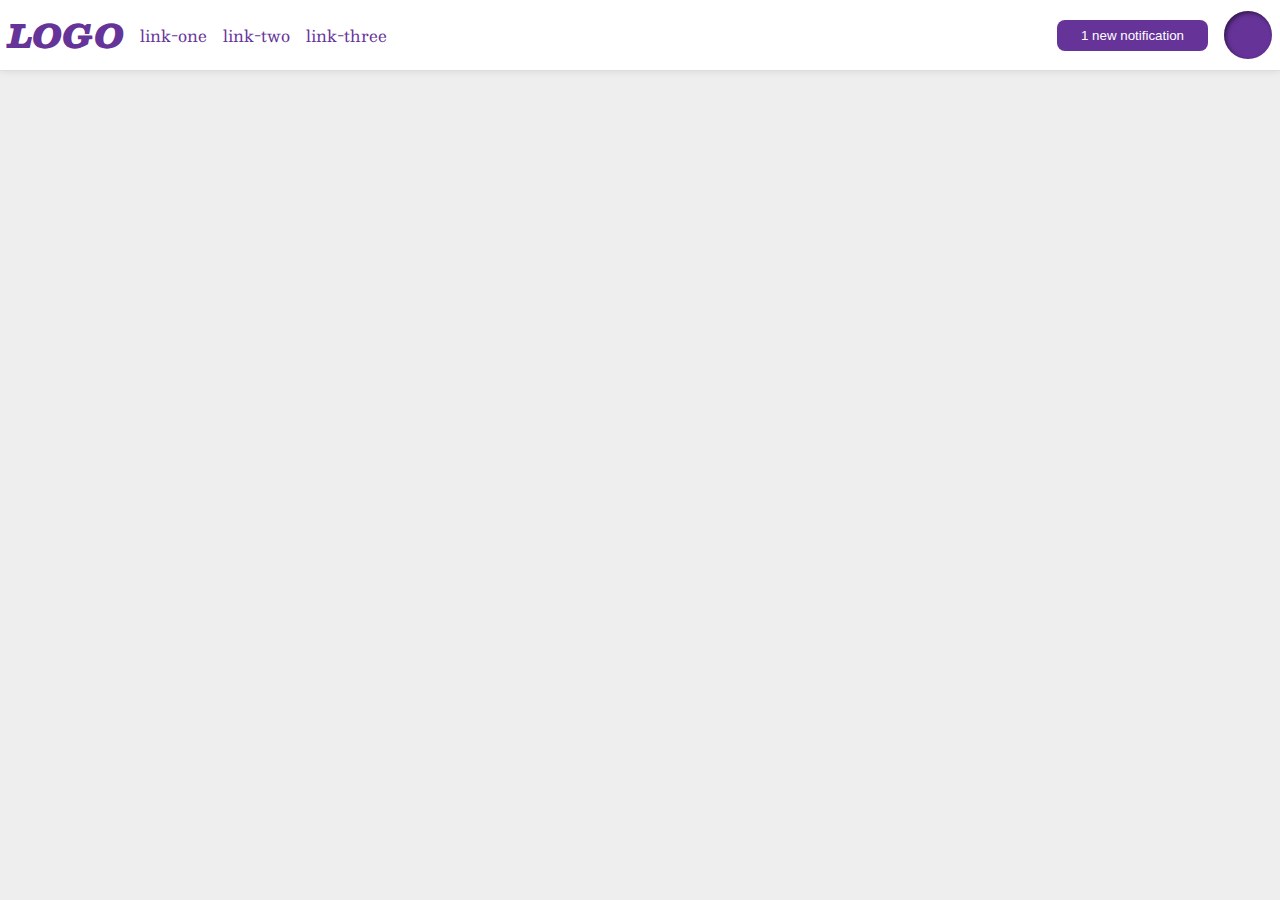
<file: foundations/flex/03-flex-header-2/index.html>
<!DOCTYPE html>
<html lang="en">
  <head>
    <meta charset="UTF-8">
    <meta http-equiv="X-UA-Compatible" content="IE=edge">
    <meta name="viewport" content="width=device-width, initial-scale=1.0">
    <title>Flex Header 2</title>
    <link rel="stylesheet" href="style.css">
  </head>
  <body>
    <div class="header">
      <div class="left">
        <div class="logo">
          LOGO
        </div>
        <ul class="links">
          <li><a href="https://google.com">link-one</a></li>
          <li><a href="https://google.com">link-two</a></li>
          <li><a href="https://google.com">link-three</a></li>
        </ul>
      </div>
      <div class="right">
        <button class="notifications">
          1 new notification
        </button>
        <div class="profile-image"></div>
      </div>
    </div>
  </body>
</html>
</file>
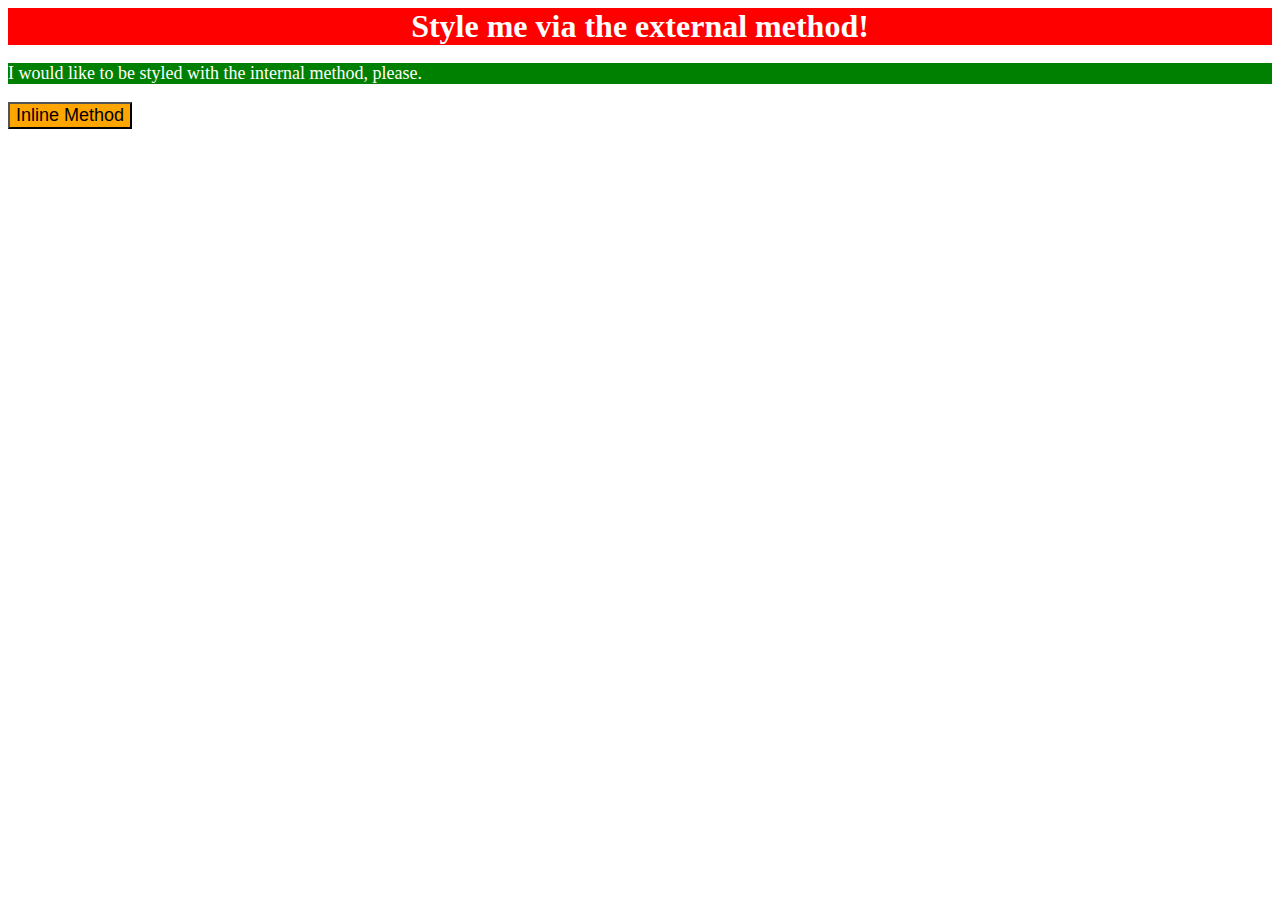
<file: foundations/intro-to-css/01-css-methods/index.html>
<!DOCTYPE html>
<html lang="en">
  <head>
    <meta charset="UTF-8">
    <meta http-equiv="X-UA-Compatible" content="IE=edge">
    <meta name="viewport" content="width=device-width, initial-scale=1.0">
    <title>Methods for Adding CSS</title>
    <link rel="stylesheet" href="style.css">
    <style>
    p{
    background-color: green;
    color: white;
    font-size: 18px;
    } 
    </style>
  </head>
  <body>
    <div>Style me via the external method!</div>
    <p>I would like to be styled with the internal method, please.</p>
    <button style="background-color: orange; font-size: 18px;">Inline Method</button>
  </body>
</html>
</file>
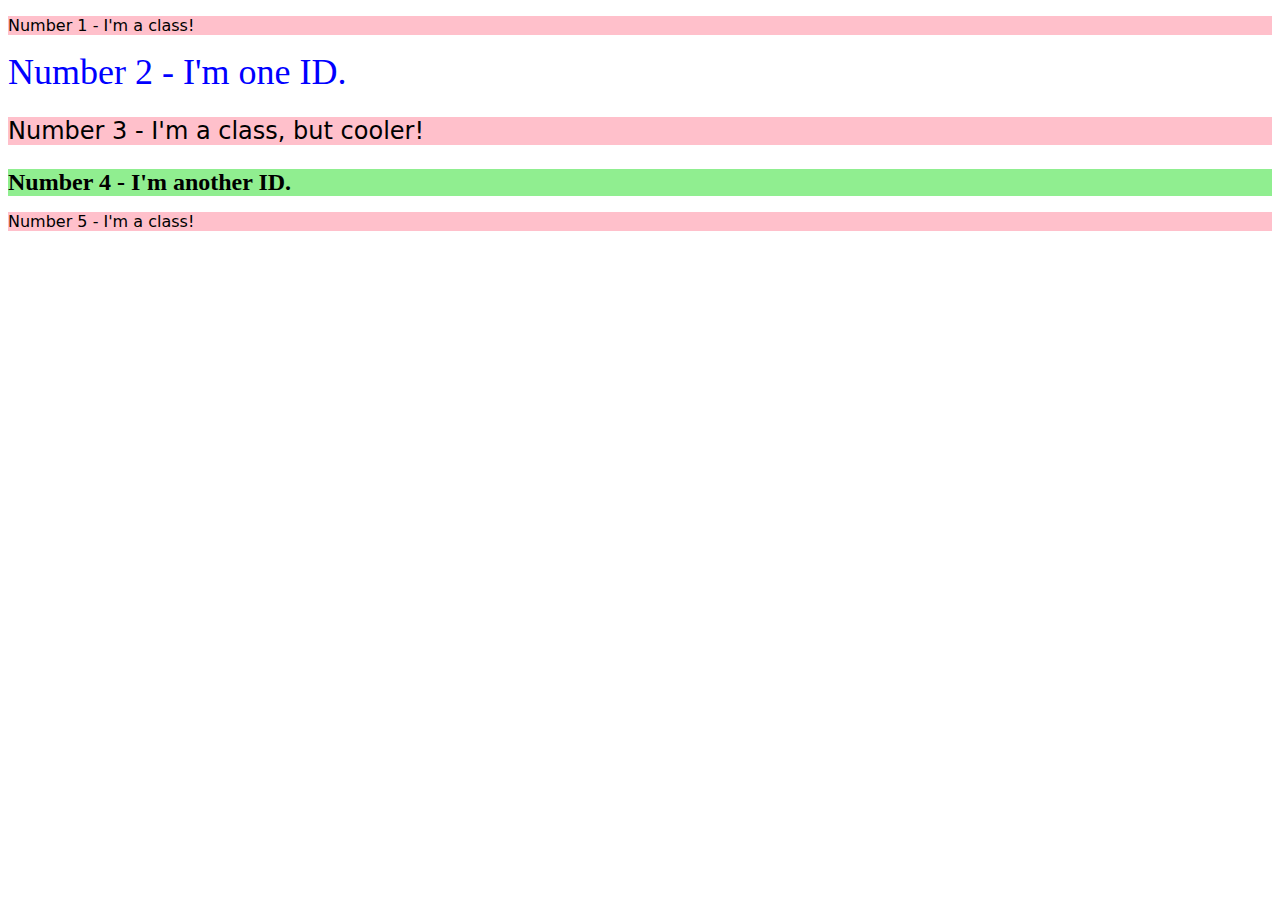
<file: foundations/intro-to-css/02-class-id-selectors/index.html>
<!DOCTYPE html>
<html lang="en">
  <head>
    <meta charset="UTF-8">
    <meta http-equiv="X-UA-Compatible" content="IE=edge">
    <meta name="viewport" content="width=device-width, initial-scale=1.0">
    <title>Class and ID Selectors</title>
    <link rel="stylesheet" href="style.css">
  </head>
  <body>
    <p class="odd_no">Number 1 - I'm a class!</p>
    <div id="num_2">Number 2 - I'm one ID.</div>
    <p class="odd_no" style="font-size: 24px;">Number 3 - I'm a class, but cooler!</p>
    <div id="num_4">Number 4 - I'm another ID.</div>
    <p class="odd_no">Number 5 - I'm a class!</p>
  </body>
</html>
</file>
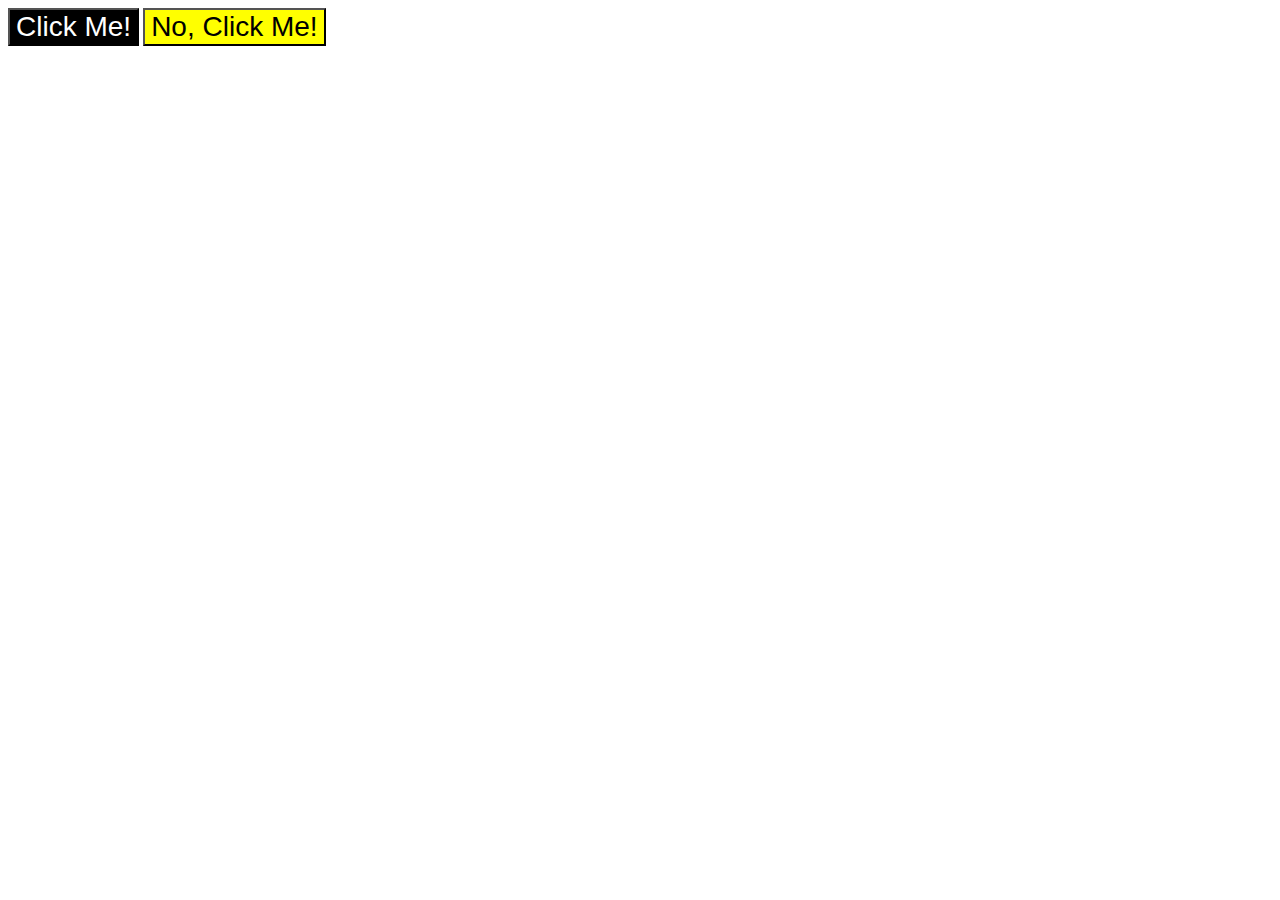
<file: foundations/intro-to-css/03-grouping-selectors/index.html>
<!DOCTYPE html>
<html lang="en">
  <head>
    <meta charset="UTF-8">
    <meta http-equiv="X-UA-Compatible" content="IE=edge">
    <meta name="viewport" content="width=device-width, initial-scale=1.0">
    <title>Grouping Selectors</title>
    <link rel="stylesheet" href="style.css">
  </head>
  <body>
    <button class="Button" id="first">Click Me!</button>
    <button class="Button" id="second">No, Click Me!</button>
  </body>
</html>
</file>
<file: foundations/flex/03-flex-header-2/style.css>
/* this is some magical font-importing.  
you'll learn about it later. */
@import url('https://fonts.googleapis.com/css2?family=Besley:ital,wght@0,400;1,900&display=swap');

body {
  margin: 0;
  background: #eee;
  font-family: Besley, serif;
}

.header {
  background: white;
  border-bottom: 1px solid #ddd;
  box-shadow: 0 0 8px rgba(0,0,0,.1);
}

.profile-image {
  background: rebeccapurple;
  box-shadow: inset 2px 2px 4px rgba(0,0,0,.5);
  border-radius: 50%;
  width: 48px;
  height: 48px;
}

.logo {
  color: rebeccapurple;
  font-size: 32px;
  font-weight: 900;
  font-style: italic;
}

button {
  border: none;
  border-radius: 8px;
  background: rebeccapurple;
  color: white;
  padding: 8px 24px;
}

a {
  /* this removes the line under our links */
  text-decoration: none;
  color: rebeccapurple;
}

ul {
  list-style-type: none;
}

.header {
  display: flex;
  justify-content: space-between;
  padding: 8px;
}

ul {
  display: flex;
  margin: 0;
  padding: 0;
  gap: 16px;
}

.left, .right {
  display: flex;
  align-items: center;
  gap: 16px;
}
</file>
<file: foundations/intro-to-css/01-css-methods/style.css>
div{
    background-color: red;
    color : white;
    font-size: 32px;
    text-align: center;
    font-weight: bold;
}
</file>
<file: foundations/intro-to-css/02-class-id-selectors/style.css>
/* Add CSS Styling */
.odd_no{
    background-color: pink;
    font-family: Verdana, "DejaVu Sans", sans-serif;
}
#num_2{
    color: blue;
    font-size: 36px;
}
#num_4{
    background-color: lightgreen;
    font-size: 24px;
    font-weight: bold;
}
</file>
<file: foundations/intro-to-css/03-grouping-selectors/style.css>
/* Add CSS Styling */
.Button{
    font-size: 28px;
    font-family: Helvetica, 'Times New Roman', sans-serif;
}
#first{
    background-color: black;
    color: white;
}
#second{
    background-color: yellow;
}
</file>
